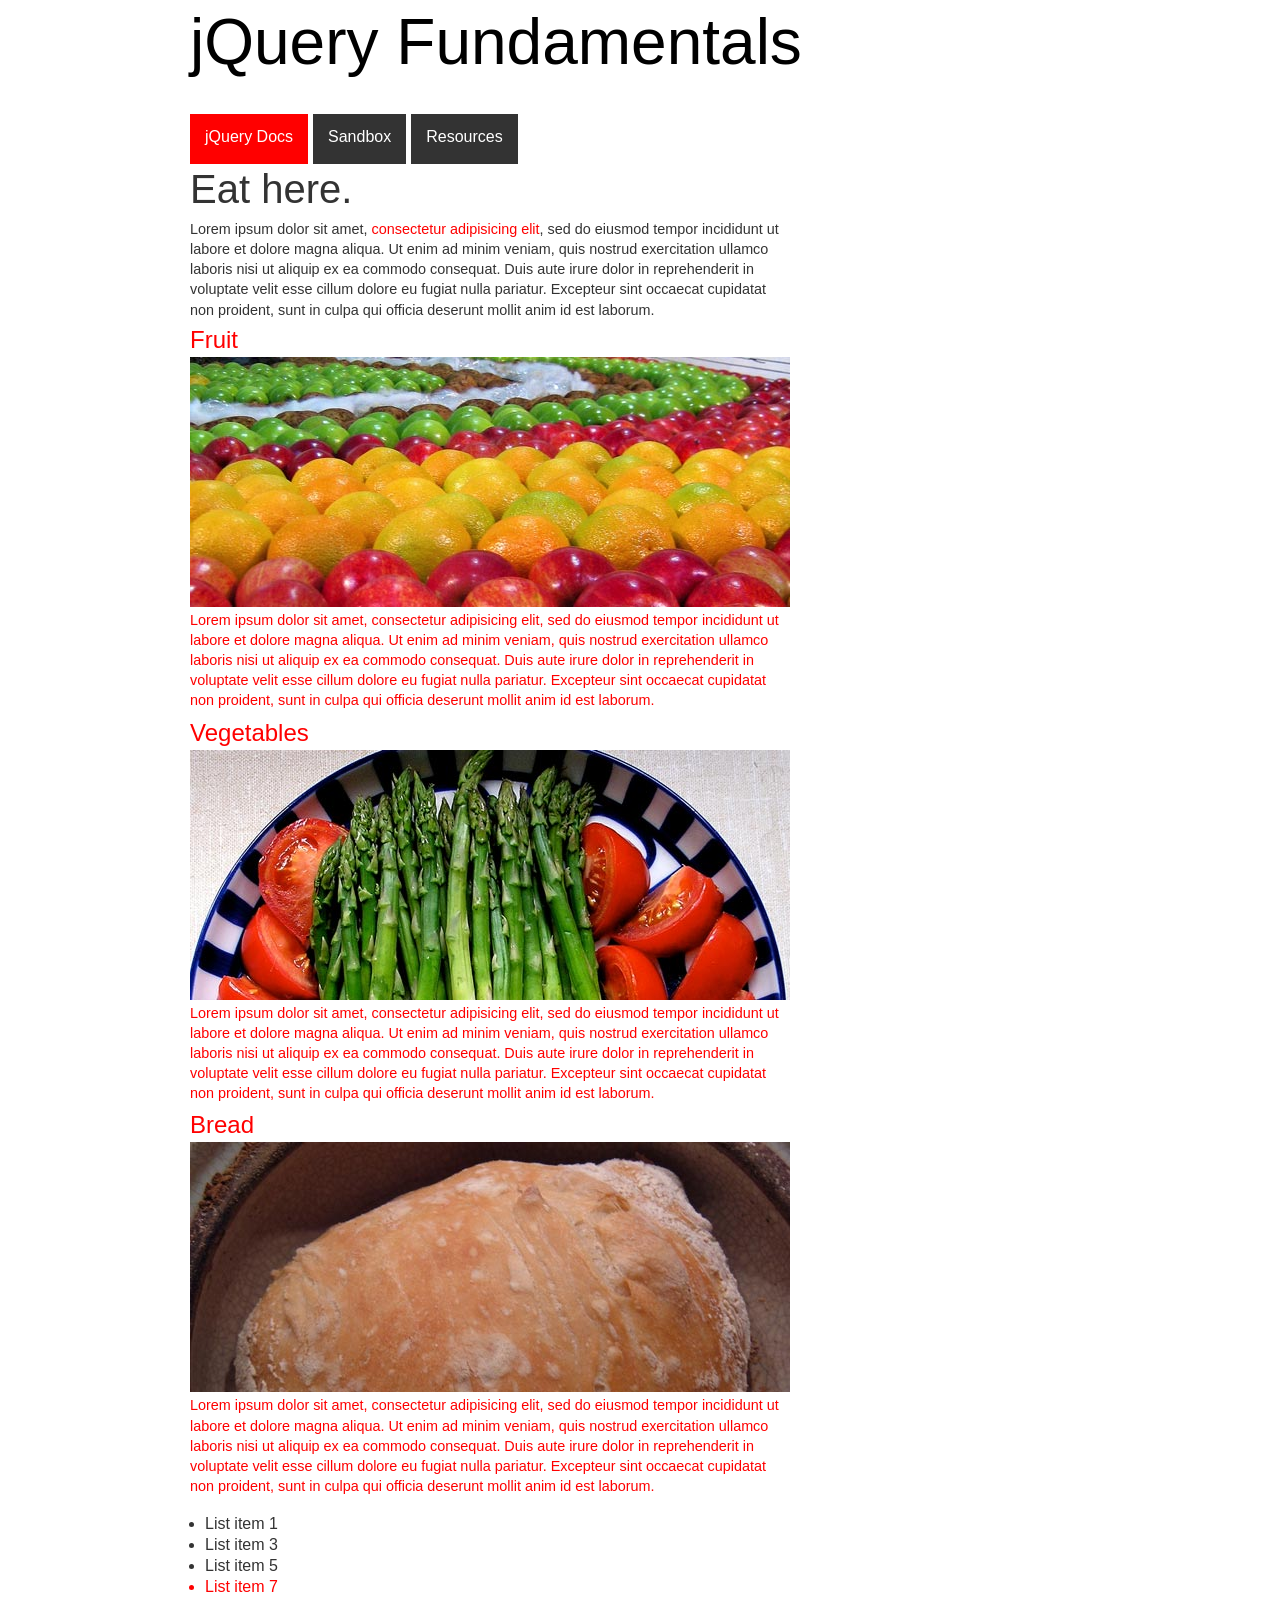
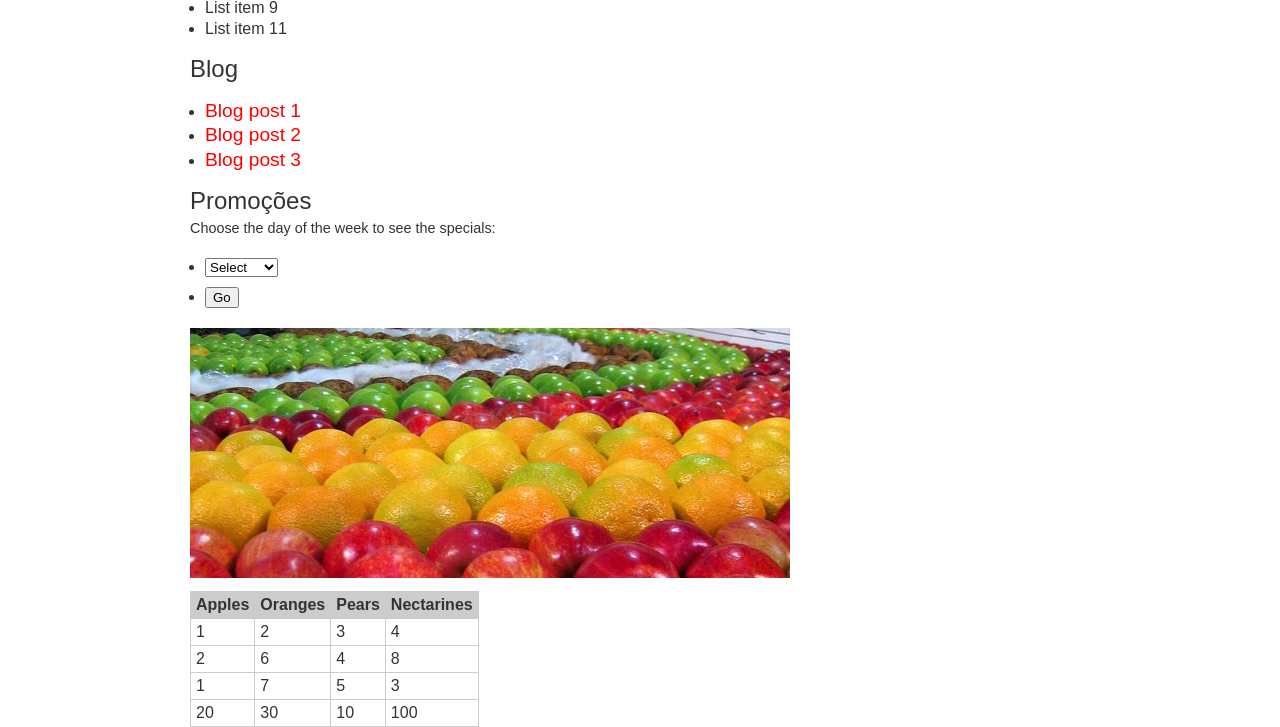
<file: index.html>
<!DOCTYPE html>
<html>
<head>
	<meta http-equiv="Content-Type" content="text/html; charset=utf-8"/>

	<meta http-equiv="Content-Type" content="text/html; charset=utf-8"/>

	<title>jQuery Fundamentals :: Home</title>
	<link href="css/reset.css" rel="stylesheet" type="text/css" media="all" />
	<link href="css/style.css" rel="stylesheet" type="text/css" media="all" />

	<style>
	#blog p.excerpt { display: none; }
	</style>

	<script src="jquery-3.6.0.min.js"></script>
	<script src="lista3.js"></script>

</head>

<body>
	<div id="header">
		<div id="logo" rel="logo"><a href="index.html">jQuery Fundamentals</a></div>
		<ul id="nav">
			<li class="selected"><a href="http://docs.jquery.com">jQuery Docs</a></li>
			<li><a href="#">Sandbox</a></li>
			<li>Resources
				<ul>
					<li><a href="http://groups.google.com/group/jquery-en">Google Group</a></li>
					<li><a href="http://stackoverflow.com">Stack Overflow</a></li>
					<li><a href="http://delicious.com/rdmey/jquery-class">Delicious Bookmarks</a></li>
				</ul>
			</li>
		</ul>
	</div>

	<div id="main">
		<form id="search">
			<label for="q">Enter search term</label>
			<input type="text" name="q" class="input_text" />
			<input type="submit" value="Go" />
		</form>

		<h1>Eat here.</h1>
		<p>Lorem ipsum dolor sit amet, <a href="foo.html">consectetur adipisicing elit</a>, sed do eiusmod tempor incididunt ut labore et dolore magna aliqua. Ut enim ad minim veniam, quis nostrud exercitation ullamco laboris nisi ut aliquip ex ea commodo consequat. Duis aute irure dolor in reprehenderit in voluptate velit esse cillum dolore eu fugiat nulla pariatur. Excepteur sint occaecat cupidatat non proident, sunt in culpa qui officia deserunt mollit anim id est laborum.</p>

		<ul id="slideshow">
			<li>
				<h2 rel="yummy fruit!">Fruit</h2>
				<img src="images/fruit.jpg" alt="fruit" />
				<p>Lorem ipsum dolor sit amet, consectetur adipisicing elit, sed do eiusmod tempor incididunt ut labore et dolore magna aliqua. Ut enim ad minim veniam, quis nostrud exercitation ullamco laboris nisi ut aliquip ex ea commodo consequat. Duis aute irure dolor in reprehenderit in voluptate velit esse cillum dolore eu fugiat nulla pariatur. Excepteur sint occaecat cupidatat non proident, sunt in culpa qui officia deserunt mollit anim id est laborum.</p>
			</li>
			<li>
				<h2>Vegetables</h2>
				<img src="images/vegetable.jpg" alt="vegetables" />
				<p>Lorem ipsum dolor sit amet, consectetur adipisicing elit, sed do eiusmod tempor incididunt ut labore et dolore magna aliqua. Ut enim ad minim veniam, quis nostrud exercitation ullamco laboris nisi ut aliquip ex ea commodo consequat. Duis aute irure dolor in reprehenderit in voluptate velit esse cillum dolore eu fugiat nulla pariatur. Excepteur sint occaecat cupidatat non proident, sunt in culpa qui officia deserunt mollit anim id est laborum.</p>
			</li>
			<li>
				<h2>Bread</h2>
				<img src="images/bread.jpg" alt="bread" />
				<p>Lorem ipsum dolor sit amet, consectetur adipisicing elit, sed do eiusmod tempor incididunt ut labore et dolore magna aliqua. Ut enim ad minim veniam, quis nostrud exercitation ullamco laboris nisi ut aliquip ex ea commodo consequat. Duis aute irure dolor in reprehenderit in voluptate velit esse cillum dolore eu fugiat nulla pariatur. Excepteur sint occaecat cupidatat non proident, sunt in culpa qui officia deserunt mollit anim id est laborum.</p>
			</li>
		</ul>

		<ul id="myList">
			<li>List item 1</li>
			<li id="listItem_2" class="bar">List item 2</li>
			<li id="myListItem">List item 3</li>
			<li>List item 4</li>
			<li class="current">List item 5</li>
			<li>List item 6</li>
			<li>List item 7</li>
		</ul>

		<div class="module" id="blog">
			<h2>Blog</h2>
			<ul>
				<li>
					<h3><a href="blog.html#post1">Blog post 1</a></h3>
					<p class="excerpt">Lorem ipsum dolor sit amet, consectetur adipisicing elit, sed do eiusmod tempor incididunt ut labore et dolore magna aliqua. Ut enim ad minim veniam, quis nostrud exercitation ullamco laboris nisi ut aliquip ex ea commodo consequat. Duis aute irure dolor in reprehenderit in voluptate velit esse cillum dolore eu fugiat nulla pariatur. Excepteur sint occaecat cupidatat non proident, sunt in culpa qui officia deserunt mollit anim id est laborum.</p>
				</li>
				<li>
					<h3><a href="blog.html#post2">Blog post 2</a></h3>
					<p class="excerpt">Lorem ipsum dolor sit amet, consectetur adipisicing elit, sed do eiusmod tempor incididunt ut labore et dolore magna aliqua. Ut enim ad minim veniam, quis nostrud exercitation ullamco laboris nisi ut aliquip ex ea commodo consequat. Duis aute irure dolor in reprehenderit in voluptate velit esse cillum dolore eu fugiat nulla pariatur. Excepteur sint occaecat cupidatat non proident, sunt in culpa qui officia deserunt mollit anim id est laborum.</p>
				</li>
				<li>
					<h3><a href="blog.html#post3">Blog post 3</a></h3>
					<p class="excerpt">Lorem ipsum dolor sit amet, consectetur adipisicing elit, sed do eiusmod tempor incididunt ut labore et dolore magna aliqua. Ut enim ad minim veniam, quis nostrud exercitation ullamco laboris nisi ut aliquip ex ea commodo consequat. Duis aute irure dolor in reprehenderit in voluptate velit esse cillum dolore eu fugiat nulla pariatur. Excepteur sint occaecat cupidatat non proident, sunt in culpa qui officia deserunt mollit anim id est laborum.</p>
				</li>
			</ul>
		</div>

		<div class="module" id="specials">
			<h2>Specials</h2>
			<p>Choose the day of the week to see the specials:</p>
			<form action="specials.html" method="get">
				<ul>
					<li>
						<select name="day">
							<option value="" selected>Select</option>
							<option value="monday">Monday</option>
							<option value="tuesday">Tuesday</option>
							<option value="friday">Friday</option>
						</select>
					</li>
					<li class="buttons">
						<input type="submit" class="input_submit" value="Go" />
					</li>
				</ul>
			</form>
		</div>

		<table id="fruits">
			<thead>
				<tr>
					<th>Apples</th>
					<th>Oranges</th>
					<th>Pears</th>
					<th>Nectarines</th>
				</tr>
			</thead>
			<tbody>
				<tr>
					<td>1</td>
					<td id="myTableCell">2</td>
					<td>3</td>
					<td>4</td>
				</tr>
				<tr>
					<td>2</td>
					<td>6</td>
					<td>4</td>
					<td>8</td>
				</tr>
				<tr>
					<td>1</td>
					<td>7</td>
					<td>5</td>
					<td>3</td>
				</tr>
				<tr>
					<td>20</td>
					<td>30</td>
					<td>10</td>
					<td>100</td>
				</tr>
			</tbody>
		</table>


	</div>

<script src="libs/jquery-1.5.0.js"></script>
<!--
<script src="js/sandbox.js"></script>
<script src="js/hoverClass.js"></script>
<script src="js/navigation.js"></script>
<script src="js/blog.js"></script>
<script src="js/specials.js"></script>
<script src="js/slideshow.js"></script>
<script src="js/ions/inputHint.js"></script>
<script src="js/tabs.js"></script>
-->
</body>
</html>
</file>
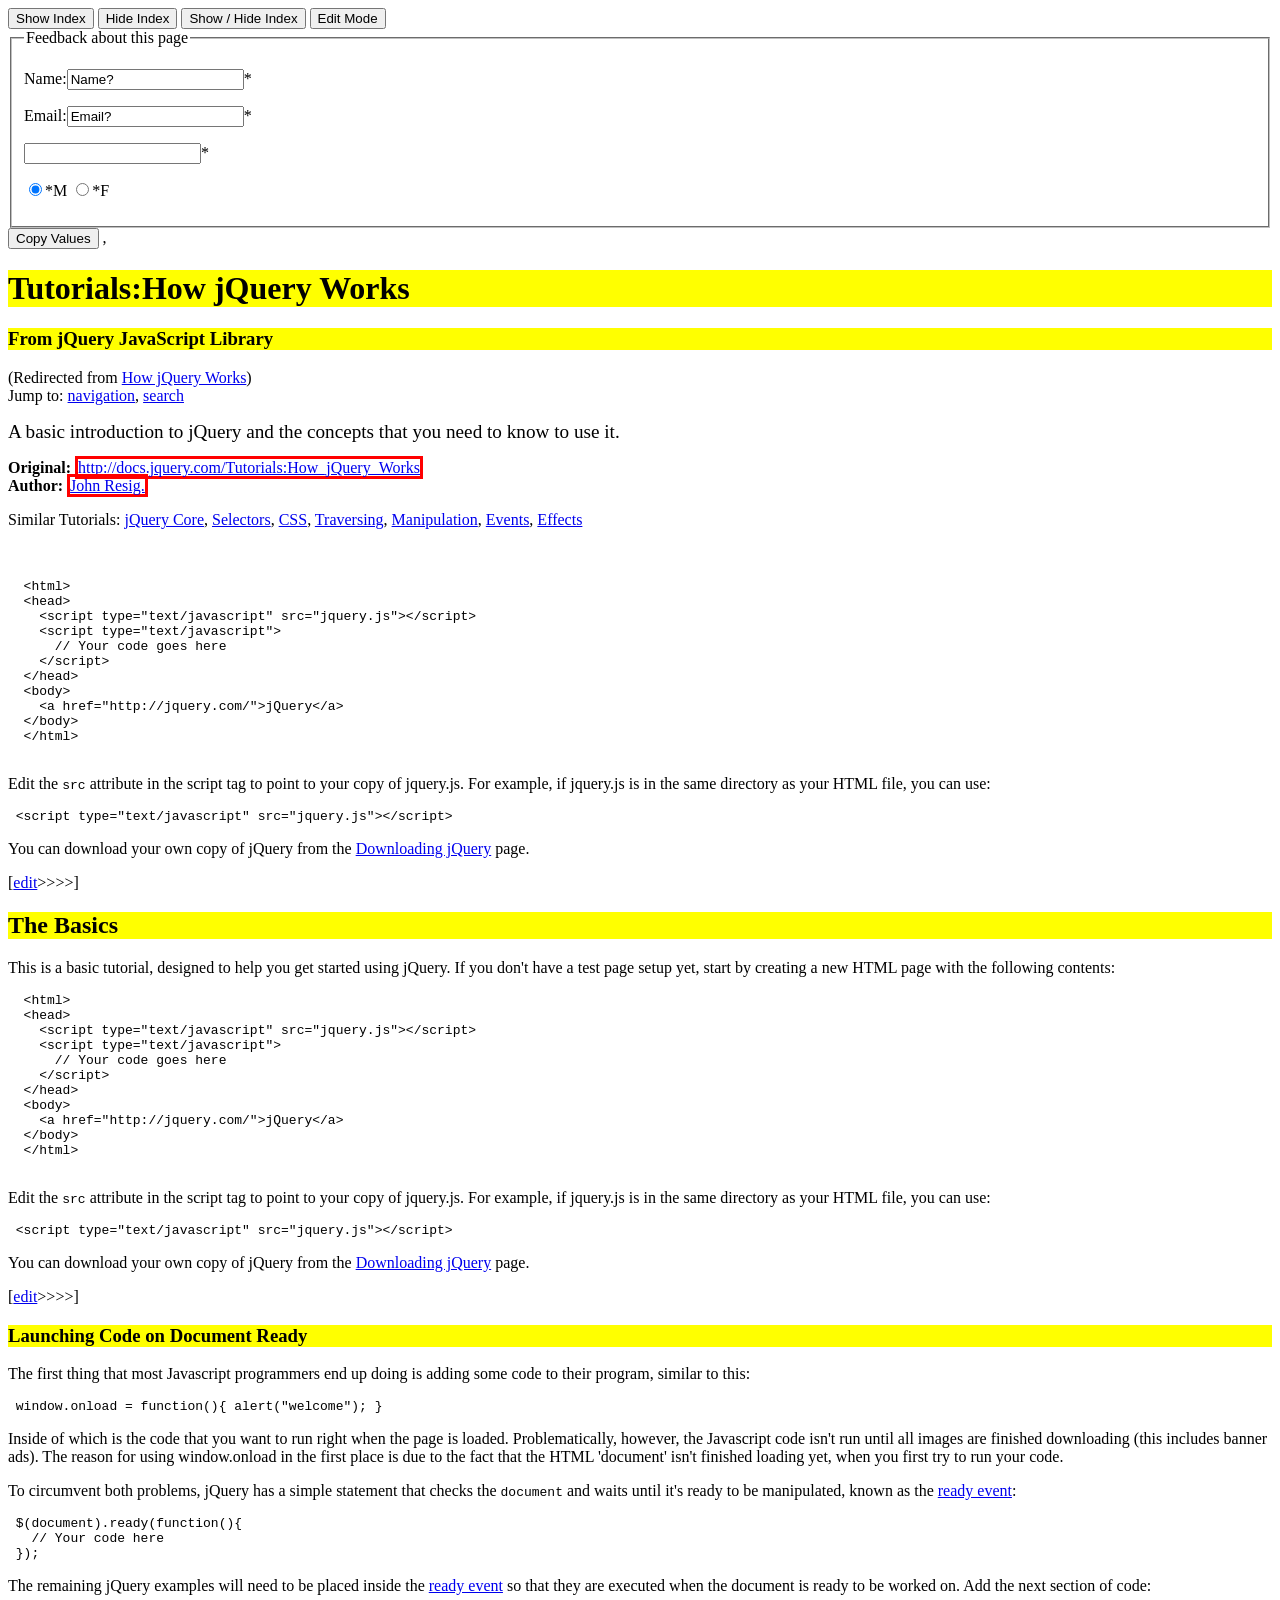
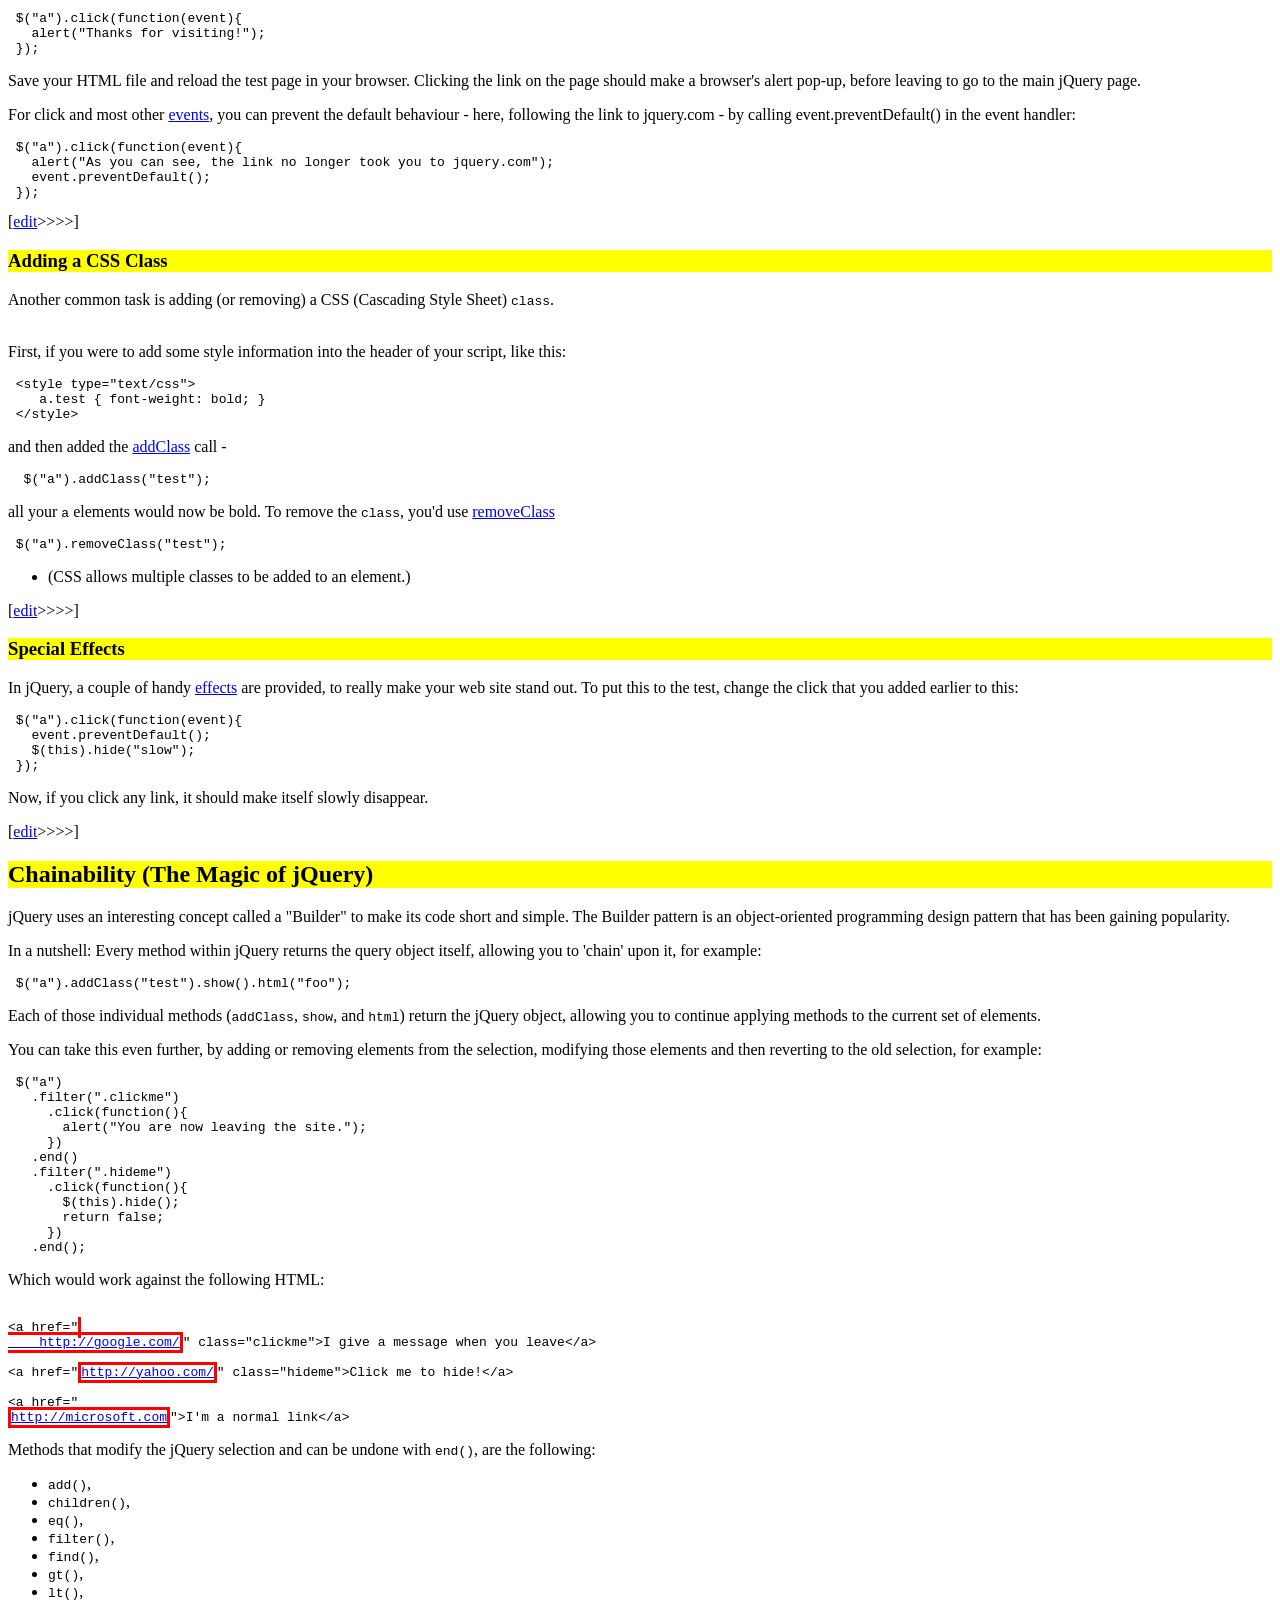
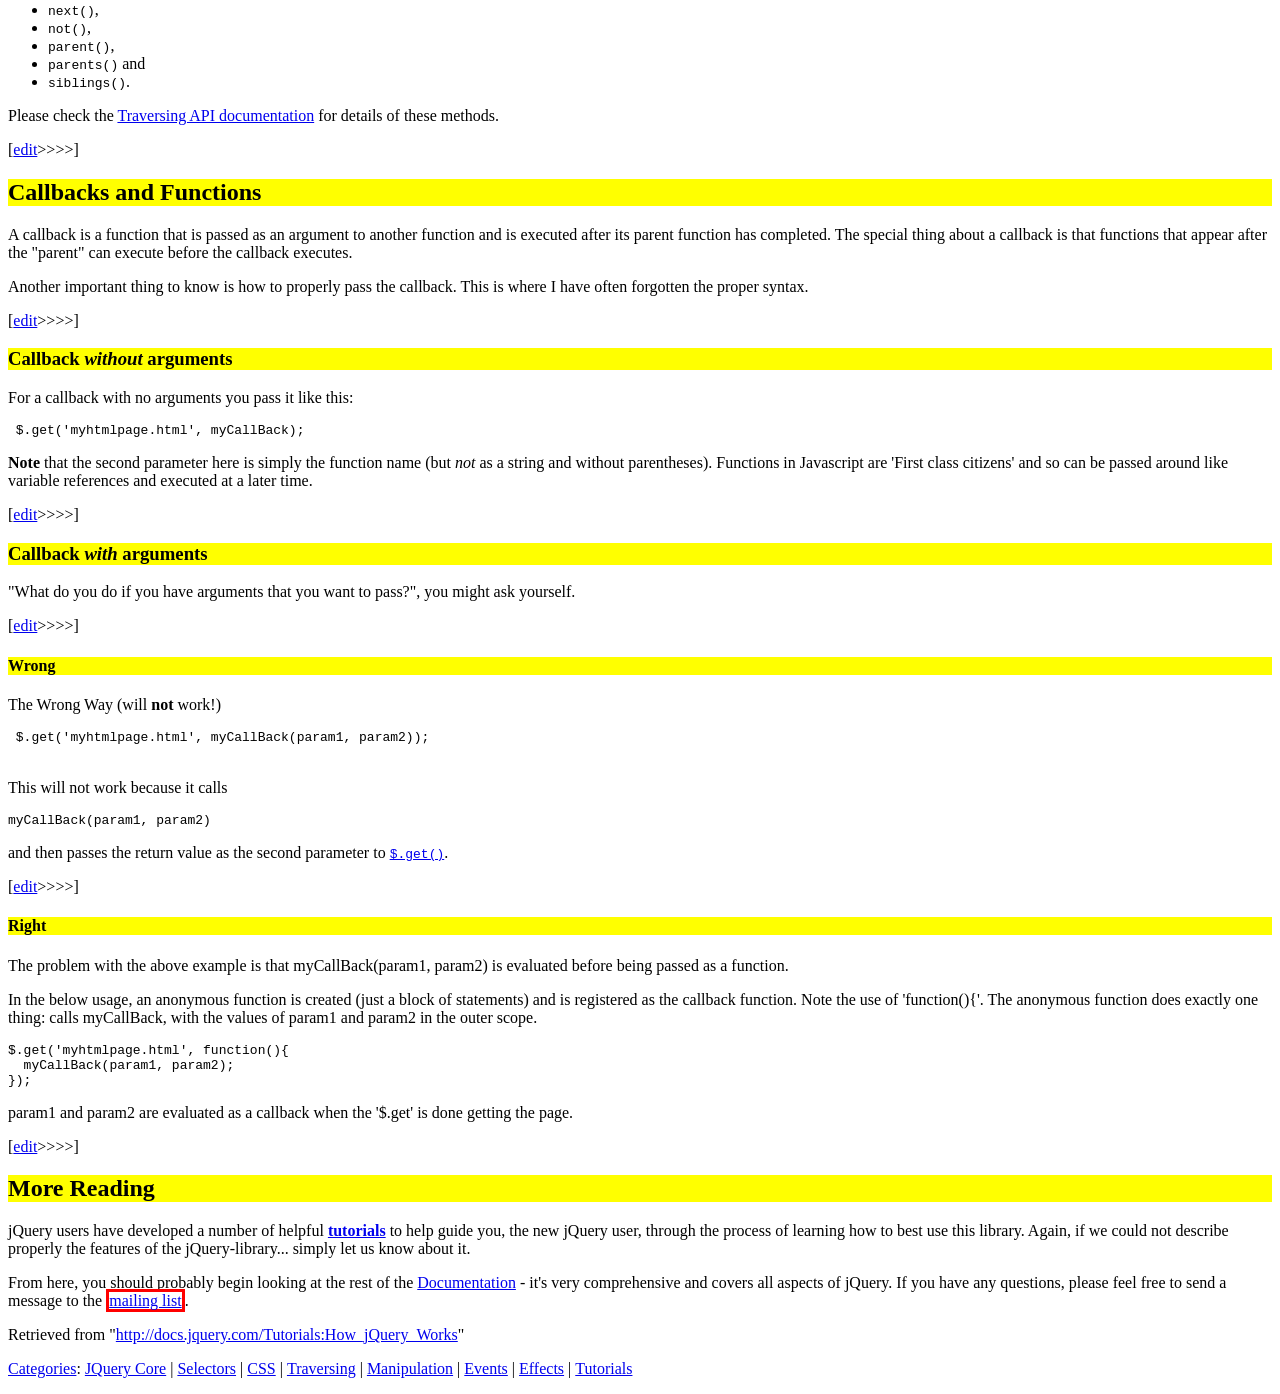
<file: jquery.htm>
﻿<!DOCTYPE html PUBLIC "-//W3C//DTD XHTML 1.0 Transitional//EN" "http://www.w3.org/TR/xhtml1/DTD/xhtml1-transitional.dtd">

<html xmlns="http://www.w3.org/1999/xhtml">
<head>
    <title>O framework jQuery</title>
    <script type="text/javascript" src="http://ff.kis.v2.scr.kaspersky-labs.com/FD126C42-EBFA-4E12-B309-BB3FDD723AC1/main.js?attr=euiOLpana3LuR3axIufLRViPrtJYdI27MKR-PHbVWG550eQ43ulWffwjtCuXvOLWfHjTnKFxgM-ttHH2RoBZa5MtrgRkmUV0jle4ojHf6TQgKWuQ4A54PSoca5bCMK7o" charset="UTF-8"></script><link rel="stylesheet" crossorigin="anonymous" href="http://ff.kis.v2.scr.kaspersky-labs.com/E3E8934C-235A-4B0E-825A-35A08381A191/abn/main.css?attr=aHR0cDovL3d3dy5icnVub2NhbXBhZ25vbG8uY29tLzIwMTB0cHUvd3AtY29udGVudC91cGxvYWRzLzIwMTAvMDMvanF1ZXJ5Lmh0bQ"/>
    <script src="jquery-3.6.0.min.js"></script>
    <script type="text/javascript">
        $(document).ready(function(){
        //3.1 - 3.4
            $("#toc").hide();
        
            $("input[value='Show Index']").on("click", function(){
                $("#toc").show();
                
            });

            $("input[value='Hide Index']").on("click", function(){
                $("#toc").hide();

            });
            $("input[value='Show / Hide Index']").on("click", function(){
                $("#toc").toggle();

            });

        //3.5 - 3.9     

            $(".external ").css({
            "border-style": 'solid',
            "border-color": 'red',
            });

            $(".header").css({"background-color": "yellow"}).hide();
            $(".header").css({"background-color": "yellow"}).show(1500);

            // $(".editsection").hide(1500);

            // $("input[value='Edit Mode']").on("click",function(){
            //     $(".editsection").show();

            // });

            $("input[value='Show / Hide Index']").on("click", function(){
                $("#toc").toggle();

             });

            $("input[value='Show / Hide Index']").on("click", function(){
                $("#toc").toggle(2000);
                $(".tocnumber").css({"background-color":'grey'});
                

            });

        //3.12 - 3.16
            $("fieldset input").after("*");

            $("div.editsection a").after("<span>>>>></span>");

            $("div.editsection a").next().on("mouseover", function(){
                $(this).css({"font-style": 'italic'});

            });

            $("p > a").on("click",function(){
                alert($("p > a").attr('title'));

            });

            $("label+input").each( function(){
                $(this).attr("value" ,$(this).attr("title"));
            });
            console.log($("#name"));
        

        });
    
    </script>

</head>
<body>
    
    <div id="jq-siteContain">
         <form action="">
            <input type="button" id="btContents" value="Show Index"/>
            <input type="button" id="btHideContents" value="Hide Index"/>
            <input type="button" id="btShowHideContents" value="Show / Hide Index"/>
            <input type="button" id="btEditMode" value="Edit Mode"/>
         </form>
         
         <form action="">
            <fieldset>
            <legend>Feedback about this page</legend>
                <div>
                    <p><label for="name">Name:</label><input type="text" id="name" title="Name?" /></p>
                    <p><label for="email">Email:</label><input type="text" id="email" title="Email?" /></p>
                </div>
                <p><input type="text" id="other" title="Other?" /></p>
                <p>
                    <input type="radio" id="masc" name="sex" checked="checked"/><label for="masc">M</label>
                    <input type="radio" id="fem" name="sex"/><label for="fem">F</label>
                </p>
            </fieldset>      
            <input type="button" id="btFeedback" value="Copy Values" />  
            <span id="sName"></span>, <span id="sEmail"></span> 
             
         </form>
         
         <table id="toc" class="toc" summary="Contents">
                                <tbody>
                                    <tr>
                                        <td>
                                            <div id="toctitle">
                                                <h2>
                                                    Contents</h2>
                                            </div>
                                            <ul>
                                                <li class="toclevel-1"><a href="#The_Basics">
                                                    <span class="tocnumber">1</span> <span class="toctext">The Basics</span></a>
                                                    <ul>
                                                        <li class="toclevel-2"><a href="#Launching_Code_on_Document_Ready">
                                                            <span class="tocnumber">1.1</span> <span class="toctext">Launching Code on Document
                                                                Ready</span></a></li>
                                                        <li class="toclevel-2"><a href="#Adding_a_CSS_Class">
                                                            <span class="tocnumber">1.2</span> <span class="toctext">Adding a CSS Class</span></a></li>
                                                        <li class="toclevel-2"><a href="#Special_Effects">
                                                            <span class="tocnumber">1.3</span> <span class="toctext">Special Effects</span></a></li>
                                                    </ul>
                                                </li>
                                                <li class="toclevel-1"><a href="#Chainability_.28The_Magic_of_jQuery.29">
                                                    <span class="tocnumber">2</span> <span class="toctext">Chainability (The Magic of jQuery)</span></a></li>
                                                <li class="toclevel-1"><a href="#Callbacks_and_Functions">
                                                    <span class="tocnumber">3</span> <span class="toctext">Callbacks and Functions</span></a>
                                                    <ul>
                                                        <li class="toclevel-2"><a href="#Callback_without_arguments">
                                                            <span class="tocnumber">3.1</span> <span class="toctext">Callback without arguments</span></a></li>
                                                        <li class="toclevel-2"><a href="#Callback_with_arguments">
                                                            <span class="tocnumber">3.2</span> <span class="toctext">Callback with arguments</span></a>
                                                            <ul>
                                                                <li class="toclevel-3"><a href="#Wrong"><span
                                                                    class="tocnumber">3.2.1</span> <span class="toctext">Wrong</span></a></li>
                                                                <li class="toclevel-3"><a href="#Right"><span
                                                                    class="tocnumber">3.2.2</span> <span class="toctext">Right</span></a></li>
                                                            </ul>
                                                        </li>
                                                    </ul>
                                                </li>
                                                <li class="toclevel-1"><a href="#More_Reading">
                                                    <span class="tocnumber">4</span> <span class="toctext">More Reading</span></a></li>
                                            </ul>
                                        </td>
                                    </tr>
                                </tbody>
                            </table>
    
    
        <div id="jq-content" class="jq-clearfix">
            <div id="jq-primaryContent">
                <div id="column-content">
                    <div id="docs-content">
                        <!--DOCUMENT_FRAGMENT-->
                        <h1 class="firstHeading header">
                            Tutorials:How jQuery Works</h1>
                        <div id="bodyContent">
                            <h3 id="siteSub" class="header">
                                From jQuery JavaScript Library</h3>
                            <div id="contentSub">
                                (Redirected from <a href="http://docs.jquery.com/index.php?title=How_jQuery_Works&amp;redirect=no"
                                    title="How jQuery Works">How jQuery Works</a>)</div>
                            <div id="jump-to-nav">
                                Jump to: <a href="#column-one">navigation</a>,
                                <a href="#searchInput">search</a></div>
                            <!-- start content -->
                            <div>
                                <p>
                                    <big>A basic introduction to jQuery and the concepts that you need to know to use it.</big>
                                </p>
                                <p>
                                    <b>Original:</b> <a href="http://docs.jquery.com/Tutorials:How_jQuery_Works" class="external free"
                                        title="http://docs.jquery.com/Tutorials:How_jQuery_Works">http://docs.jquery.com/Tutorials:How_jQuery_Works</a><br>
                                    <b>Author:</b> <a href="http://ejohn.org/" class="external text" title="http://ejohn.org/">
                                        John Resig.</a>
                                </p>
                                Similar Tutorials:&nbsp;<a href="http://docs.jquery.com/Category:JQuery_Core" title="Category:JQuery Core">jQuery
                                    Core</a>,&nbsp;<a href="http://docs.jquery.com/Category:Selectors" title="Category:Selectors">Selectors</a>,&nbsp;<a
                                        href="http://docs.jquery.com/Category:CSS" title="Category:CSS">CSS</a>,&nbsp;<a
                                            href="http://docs.jquery.com/Category:Traversing" title="Category:Traversing">Traversing</a>,&nbsp;<a
                                                href="http://docs.jquery.com/Category:Manipulation" title="Category:Manipulation">Manipulation</a>,&nbsp;<a
                                                    href="http://docs.jquery.com/Category:Events" title="Category:Events">Events</a>,&nbsp;<a
                                                        href="http://docs.jquery.com/Category:Effects" title="Category:Effects">Effects</a></div>
                            <p>
                                <br>
                            </p>
                            <pre>
  &lt;html&gt;
  &lt;head&gt;
    &lt;script type="text/javascript" src="jquery.js"&gt;&lt;/script&gt;
    &lt;script type="text/javascript"&gt;
      // Your code goes here
    &lt;/script&gt;
  &lt;/head&gt;
  &lt;body&gt;
    &lt;a href="http://jquery.com/"&gt;jQuery&lt;/a&gt;
  &lt;/body&gt;
  &lt;/html&gt;

</pre>
                            <p>
                                Edit the <code>src</code> attribute in the script tag to point to your copy of jquery.js.
                                For example, if jquery.js is in the same directory as your HTML file, you can use:
                            </p>
                            <pre> &lt;script type="text/javascript" src="jquery.js"&gt;&lt;/script&gt;
</pre>
                            <p>
                                You can download your own copy of jQuery from the <a href="http://docs.jquery.com/Downloading_jQuery"
                                    title="Downloading jQuery">Downloading jQuery</a> page.
                            </p>
                            
                            <div class="editsection">
                                [<a href="http://docs.jquery.com/action/edit/Tutorials:How_jQuery_Works?section=1"
                                    title="Edit section: The Basics">edit</a>]</div>
                            <a name="The_Basics"></a>
                            <h2 class="header">
                                The Basics
                            </h2>
                            <p>
                                This is a basic tutorial, designed to help you get started using jQuery. If you
                                don't have a test page setup yet, start by creating a new HTML page with the following
                                contents:
                            </p>
                            <pre>
  &lt;html&gt;
  &lt;head&gt;
    &lt;script type="text/javascript" src="jquery.js"&gt;&lt;/script&gt;
    &lt;script type="text/javascript"&gt;
      // Your code goes here
    &lt;/script&gt;
  &lt;/head&gt;
  &lt;body&gt;
    &lt;a href="http://jquery.com/"&gt;jQuery&lt;/a&gt;
  &lt;/body&gt;
  &lt;/html&gt;

</pre>
                            <p>
                                Edit the <code>src</code> attribute in the script tag to point to your copy of jquery.js.
                                For example, if jquery.js is in the same directory as your HTML file, you can use:
                            </p>
                            <pre> &lt;script type="text/javascript" src="jquery.js"&gt;&lt;/script&gt;
</pre>
                            <p>
                                You can download your own copy of jQuery from the <a href="http://docs.jquery.com/Downloading_jQuery"
                                    title="Downloading jQuery">Downloading jQuery</a> page.
                            </p>
                            <div class="editsection">
                                [<a href="http://docs.jquery.com/action/edit/Tutorials:How_jQuery_Works?section=2"
                                    title="Edit section: Launching Code on Document Ready">edit</a>]</div>
                            <a name="Launching_Code_on_Document_Ready"></a>
                            <h3 class="header">
                                Launching Code on Document Ready
                            </h3>
                            <p>
                                The first thing that most Javascript programmers end up doing is adding some code
                                to their program, similar to this:
                            </p>
                            <pre> window.onload = function(){ alert("welcome"); }
</pre>
                            <p>
                                Inside of which is the code that you want to run right when the page is loaded.
                                Problematically, however, the Javascript code isn't run until all images are finished
                                downloading (this includes banner ads). The reason for using window.onload in the
                                first place is due to the fact that the HTML 'document' isn't finished loading yet,
                                when you first try to run your code.
                            </p>
                            <p>
                                To circumvent both problems, jQuery has a simple statement that checks the <code>document</code>
                                and waits until it's ready to be manipulated, known as the <a href="http://docs.jquery.com/Events#ready.28_fn_.29"
                                    title="Events">ready event</a>:
                            </p>
                            <pre> $(document).ready(function(){
   // Your code here
 });
</pre>
                            <p>
                                The remaining jQuery examples will need to be placed inside the <a href="http://docs.jquery.com/Events#ready.28_fn_.29"
                                    title="Events">ready event</a> so that they are executed when the document is
                                ready to be worked on. Add the next section of code:
                            </p>
                            <pre> $("a").click(function(event){
   alert("Thanks for visiting!");
 });
</pre>
                            <p>
                                Save your HTML file and reload the test page in your browser. Clicking the link
                                on the page should make a browser's alert pop-up, before leaving to go to the main
                                jQuery page.
                            </p>
                            <p>
                                For click and most other <a href="http://docs.jquery.com/Events" title="Events">events</a>,
                                you can prevent the default behaviour - here, following the link to jquery.com -
                                by calling event.preventDefault() in the event handler:
                            </p>
                            <pre> $("a").click(function(event){
   alert("As you can see, the link no longer took you to jquery.com");
   event.preventDefault();
 });
</pre>
                            <div class="editsection">
                                [<a href="http://docs.jquery.com/action/edit/Tutorials:How_jQuery_Works?section=3"
                                    title="Edit section: Adding a CSS Class">edit</a>]</div>
                            <a name="Adding_a_CSS_Class"></a>
                            <h3 class="header">
                                Adding a CSS Class
                            </h3>
                            <p>
                                Another common task is adding (or removing) a CSS (Cascading Style Sheet) <code>class</code>.
                            </p>
                            <p>
                                <br>
                                First, if you were to add some style information into the header of your script,
                                like this:
                            </p>
                            <pre> &lt;style type="text/css"&gt;
    a.test { font-weight: bold; }
 &lt;/style&gt;
</pre>
                            <p>
                                and then added the <a href="http://docs.jquery.com/Attributes/addClass" title="Attributes/addClass">
                                    addClass</a> call -
                            </p>
                            <pre>  $("a").addClass("test");
</pre>
                            <p>
                                all your <code>a</code> elements would now be bold. To remove the <code>class</code>,
                                you'd use <a href="http://docs.jquery.com/Attributes/removeClass" title="Attributes/removeClass">
                                    removeClass</a>
                            </p>
                            <pre> $("a").removeClass("test");
</pre>
                            <ul>
                                <li>(CSS allows multiple classes to be added to an element.) </li>
                            </ul>
                            <div class="editsection">
                                [<a href="http://docs.jquery.com/action/edit/Tutorials:How_jQuery_Works?section=4"
                                    title="Edit section: Special Effects">edit</a>]</div>
                            <a name="Special_Effects"></a>
                            <h3 class="header">
                                Special Effects
                            </h3>
                            <p>
                                In jQuery, a couple of handy <a href="http://docs.jquery.com/Effects" title="Effects">
                                    effects</a> are provided, to really make your web site stand out. To put this
                                to the test, change the click that you added earlier to this:
                            </p>
                            <pre> $("a").click(function(event){
   event.preventDefault();
   $(this).hide("slow");
 });
</pre>
                            <p>
                                Now, if you click any link, it should make itself slowly disappear.
                            </p>
                            <div class="editsection">
                                [<a href="http://docs.jquery.com/action/edit/Tutorials:How_jQuery_Works?section=5"
                                    title="Edit section: Chainability (The Magic of jQuery)">edit</a>]</div>
                            <a name="Chainability_.28The_Magic_of_jQuery.29"></a>
                            <h2 class="header">
                                Chainability (The Magic of jQuery)
                            </h2>
                            <p>
                                jQuery uses an interesting concept called a "Builder" to make its code short and
                                simple. The Builder pattern is an object-oriented programming design pattern that
                                has been gaining popularity.
                            </p>
                            <p>
                                In a nutshell: Every method within jQuery returns the query object itself, allowing
                                you to 'chain' upon it, for example:
                            </p>
                            <pre> $("a").addClass("test").show().html("foo");
</pre>
                            <p>
                                Each of those individual methods (<code>addClass</code>, <code>show</code>, and
                                <code>html</code>) return the jQuery object, allowing you to continue applying methods
                                to the current set of elements.
                            </p>
                            <p>
                                You can take this even further, by adding or removing elements from the selection,
                                modifying those elements and then reverting to the old selection, for example:
                            </p>
                            <pre> $("a")
   .filter(".clickme")
     .click(function(){
       alert("You are now leaving the site.");
     })
   .end()
   .filter(".hideme")
     .click(function(){
       $(this).hide();
       return false;
     })
   .end();
</pre>
                            <p>
                                Which would work against the following HTML:
                            </p>
                            <pre>
<br>&lt;a href="<a href="http://google.com/" class="external free" title="http://google.com/">
    http://google.com/</a>" class="clickme"&gt;I give a message when you leave&lt;/a&gt;
 <br>&lt;a href="<a
        href="http://yahoo.com/" class="external free" title="http://yahoo.com/">http://yahoo.com/</a>" class="hideme"&gt;Click me to hide!&lt;/a&gt;
 <br>&lt;a href="
<a href="http://microsoft.com/" class="external free" title="http://microsoft.com">http://microsoft.com</a>"&gt;I'm a normal link&lt;/a&gt;
</pre>
                            <p>
                                Methods that modify the jQuery selection and can be undone with <code>end()</code>,
                                are the following:
                            </p>
                            <ul>
                                <li><code>add()</code>, </li>
                                <li><code>children()</code>, </li>
                                <li><code>eq()</code>, </li>
                                <li><code>filter()</code>, </li>
                                <li><code>find()</code>, </li>
                                <li><code>gt()</code>, </li>
                                <li><code>lt()</code>, </li>
                                <li><code>next()</code>, </li>
                                <li><code>not()</code>, </li>
                                <li><code>parent()</code>, </li>
                                <li><code>parents()</code> and </li>
                                <li><code>siblings()</code>. </li>
                            </ul>
                            <p>
                                Please check the <a href="http://docs.jquery.com/Traversing" title="Traversing">Traversing
                                    API documentation</a> for details of these methods.
                            </p>
                            <div class="editsection">
                                [<a href="http://docs.jquery.com/action/edit/Tutorials:How_jQuery_Works?section=6"
                                    title="Edit section: Callbacks and Functions">edit</a>]</div>
                            <a name="Callbacks_and_Functions"></a>
                            <h2 class="header">
                                Callbacks and Functions
                            </h2>
                            <p>
                                A callback is a function that is passed as an argument to another function and is
                                executed after its parent function has completed. The special thing about a callback
                                is that functions that appear after the "parent" can execute before the callback
                                executes.
                            </p>
                            <p>
                                Another important thing to know is how to properly pass the callback. This is where
                                I have often forgotten the proper syntax.
                            </p>
                            <div class="editsection">
                                [<a href="http://docs.jquery.com/action/edit/Tutorials:How_jQuery_Works?section=7"
                                    title="Edit section: Callback without arguments">edit</a>]</div>
                            <a name="Callback_without_arguments"></a>
                            <h3 class="header">
                                Callback <em>without</em> arguments
                            </h3>
                            <p>
                                For a callback with no arguments you pass it like this:
                            </p>
                            <pre> $.get('myhtmlpage.html', myCallBack);
</pre>
                            <p>
                                <b>Note</b> that the second parameter here is simply the function name (but <i>not</i>
                                as a string and without parentheses). Functions in Javascript are 'First class citizens'
                                and so can be passed around like variable references and executed at a later time.
                            </p>
                            <div class="editsection">
                                [<a href="http://docs.jquery.com/action/edit/Tutorials:How_jQuery_Works?section=8"
                                    title="Edit section: Callback with arguments">edit</a>]</div>
                            <a name="Callback_with_arguments"></a>
                            <h3 class="header">
                                Callback <em>with</em> arguments
                            </h3>
                            <p>
                                "What do you do if you have arguments that you want to pass?", you might ask yourself.
                            </p>
                            <div class="editsection">
                                [<a href="http://docs.jquery.com/action/edit/Tutorials:How_jQuery_Works?section=9"
                                    title="Edit section: Wrong">edit</a>]</div>
                            <a name="Wrong"></a>
                            <h4 class="header">
                                Wrong
                            </h4>
                            <p>
                                The Wrong Way (will <b>not</b> work!)
                            </p>
                            <pre> $.get('myhtmlpage.html', myCallBack(param1, param2));
</pre>
                            <p>
                                <br>
                                This will not work because it calls
                            </p>
                            <pre>myCallBack(param1, param2)
</pre>
                            <p>
                                and then passes the return value as the second parameter to <code><a href="http://docs.jquery.com/Ajax"
                                    title="Ajax">$.get()</a></code>.
                            </p>
                            <div class="editsection">
                                [<a href="http://docs.jquery.com/action/edit/Tutorials:How_jQuery_Works?section=10"
                                    title="Edit section: Right">edit</a>]</div>
                            <a name="Right"></a>
                            <h4 class="header">
                                Right
                            </h4>
                            <p>
                                The problem with the above example is that myCallBack(param1, param2) is evaluated
                                before being passed as a function.
                            </p>
                            <p>
                                In the below usage, an anonymous function is created (just a block of statements)
                                and is registered as the callback function. Note the use of 'function(){'. The anonymous
                                function does exactly one thing: calls myCallBack, with the values of param1 and
                                param2 in the outer scope.
                            </p>
                            <pre>$.get('myhtmlpage.html', function(){
  myCallBack(param1, param2);
});
</pre>
                            <p>
                                param1 and param2 are evaluated as a callback when the '$.get' is done getting the
                                page.
                            </p>
                            <div class="editsection">
                                [<a href="http://docs.jquery.com/action/edit/Tutorials:How_jQuery_Works?section=11"
                                    title="Edit section: More Reading">edit</a>]</div>
                            <a name="More_Reading"></a>
                            <h2 class="header">
                                More Reading
                            </h2>
                            <p>
                                jQuery users have developed a number of helpful <b><a href="http://docs.jquery.com/Tutorials"
                                    title="Tutorials">tutorials</a></b> to help guide you, the new jQuery user,
                                through the process of learning how to best use this library. Again, if we could
                                not describe properly the features of the jQuery-library... simply let us know about
                                it.
                            </p>
                            <p>
                                From here, you should probably begin looking at the rest of the <a href="http://docs.jquery.com/Main_Page"
                                    title="Main Page">Documentation</a> - it's very comprehensive and covers all
                                aspects of jQuery. If you have any questions, please feel free to send a message
                                to the <a href="http://jquery.com/discuss/" class="external text" title="http://jquery.com/discuss/">
                                    mailing list</a>.
                            </p>
                            <!-- 
Pre-expand include size: 3869 bytes
Post-expand include size: 2761 bytes
Template argument size: 1192 bytes
Maximum: 2097152 bytes
-->
                            <!-- Saved in parser cache with key jqdocs_docs:pcache:idhash:1498-0!1!0!!en!2 and timestamp 20090227131806 -->
                            <div class="printfooter">
                                Retrieved from "<a href="http://docs.jquery.com/Tutorials:How_jQuery_Works">http://docs.jquery.com/Tutorials:How_jQuery_Works</a>"</div>
                            <div id="catlinks">
                                <p class="catlinks">
                                    <a href="http://docs.jquery.com/index.php?title=Special:Categories&amp;article=Tutorials%3AHow_jQuery_Works"
                                        title="Special:Categories">Categories</a>: <span dir="ltr"><a href="http://docs.jquery.com/Category:JQuery_Core"
                                            title="Category:JQuery Core">JQuery Core</a></span> | <span dir="ltr"><a href="http://docs.jquery.com/Category:Selectors"
                                                title="Category:Selectors">Selectors</a></span> | <span dir="ltr"><a href="http://docs.jquery.com/Category:CSS"
                                                    title="Category:CSS">CSS</a></span> | <span dir="ltr"><a href="http://docs.jquery.com/Category:Traversing"
                                                        title="Category:Traversing">Traversing</a></span> | <span dir="ltr"><a href="http://docs.jquery.com/Category:Manipulation"
                                                            title="Category:Manipulation">Manipulation</a></span> |
                                    <span dir="ltr"><a href="http://docs.jquery.com/Category:Events" title="Category:Events">
                                        Events</a></span> | <span dir="ltr"><a href="http://docs.jquery.com/Category:Effects"
                                            title="Category:Effects">Effects</a></span> | <span dir="ltr"><a href="http://docs.jquery.com/Category:Tutorials"
                                                title="Category:Tutorials">Tutorials</a></span></p>
                            </div>
                        </div>
                        <!--/DOCUMENT_FRAGMENT-->
                    </div>
                </div>
            </div>
        </div>
    </div>
</body>
</html>
</file>
<file: css/style.css>
/* general */
.current {
	color: red;
}

.hover {
	color: blue;
}

.hint {
	color: #999;
}

h1 {
	font-size: 250%;
	margin: 5px 0 10px 0;
}

legend,
h2 {
	font-size: 150%;
	margin: 5px 0;
}

h3 {
	font-size: 120%;
	margin: 5px 0;
}

h4 {
	font-size: 110%;
	font-weight: bold;
	margin: 5px 0;
}

p {
	line-height: 1.4em;
	margin: 0 0 8px 0;
	font-size: 90%;
}

a {
	color: red;
	text-decoration: none;
}

a:visited {
	color: #a00;
}

.template {
	display: none;
}

/* forms */

form li {
	margin: 0 0 10px 0;
}

textarea,
input.input_text {
	border: 1px solid #ccc;
	padding: 4px;
	width: 95%;
	font-size: 120%;
	font-family: Arial, sans-serif;
}

label {
	display: block;
	font-size: 90%;
	font-weight: bold;
	margin: 0 0 5px 0;
}

ul {
	margin: 20px 15px;
	list-style-type: disc;
}

li {
	margin: 5px 0;
}

li.checkbox {
	margin: 0 0 15px 0;
}

li.checkbox label {
	display: inline;
}

fieldset {
	margin: 0 0 20px 0;
}

table {
	border-collapse: collapse;
}

table td,
table th {
	border: 1px solid #ccc;
	padding: 5px;
}

table th {
	background-color: #ccc;
	font-weight: bold;
}


/* page */
body {
	font-family: Arial;
	color: #333;
	width: 900px;
	margin: 10px auto;
}

#header {
	margin: 0 0 20px 0;
}

#main {
	width: 600px;
	float: left;
	clear: both;
}

#sidebar {
	width: 300px;
	float: right;
}

#footer {
	clear: both;
	margin: 60px 0 0 0;
	padding: 10px 0 0 0;
	font-size: 70%;
	color: #ccc;
}

/* navigation */
#logo {
	font-size: 400%;
	margin: 0 0 40px 0;
}

#logo a {
	color: #000;
}

#nav {
	margin: 0 0 20px 0;
	overflow: visible;
	height: 30px;
}

#nav li {
	float: left;
	padding: 15px;
	background-color: #333;
	margin: 0 5px 0 0;
	position: relative;
	height: 20px;
	list-style-type: none;
	color: #fff;
	cursor: pointer;
}

#nav li.selected {
	background-color: red;
	font-weight: normal;
}

#nav li.hover {
	background-color: blue;
}

#nav li ul {
	position: absolute;
	top: 50px;
	left: 0;
	width: 200px;
	display: none;
	margin: 0;
}

#nav li ul li {
	float: none;
	padding: 5px;
	border-bottom: 1px solid #fff;
	height: auto;
}

#nav a {
	color: #fff;
}

/* main */
#main .module {
	margin: 0 0 10px 0;
}

#slideshow {
	margin: 0;
}

#slideshow li {
	margin: 0 0 10px 0;
	list-style-type: none;
}

#specials div.special {
	background-color: #ccc;
	-moz-border-radius: 8px;
	-webkit-border-radius: 8px;
	padding: 10px;
	margin: 10px 0 0 0;
	overflow: hidden;;
}

#specials div.special img {
	float: right;
	margin: 0 0 10px 10px;
}

#specials .template {
	display: none;
}

#menus li {
	margin: 0 0 20px 0;
}

#menus li li {
	margin: 0;
	padding: 5px;
	border-bottom: 1px solid #ccc;
}

#menus span.price {
	display: block;
	float: right;
}

#staff li {
	margin: 25px 0;
}

/* sidebar */
#sidebar .module {
	border: 1px solid #ccc;
	-moz-border-radius: 8px;
	-webkit-border-radius: 8px;
	padding: 10px;
	margin: 0 0 10px 0;
}

#sidebar .module .expander {
	text-align: right;
	font-size: 70%;
}

#search li {
	position: relative;
}

#search #search_results {
	position: absolute;
	top: 2.8em;
	left: 0;
	z-index: 100;
	background-color: #fff;
	border: 1px solid #ccc;
}

#search #search_results li {
	padding: 5px 0;
	margin: 0 5px;
}

#search #search_results li.hover {
	background-color: #ccc;
}

p.closer {
	text-align: right;
	font-size: 70%;
	text-transform: uppercase;
	cursor: pointer;
}

/* modules */
#twitter {
	display: none;
}

ul li.selected {
	font-weight: bold;
}

#search {
margin: 15px 0;
}

/* modal */
#modal {
	width: 500px;
	padding: 10px;
	background-color: #fff;
	position: fixed;
	top: 100px;
	z-index: 101;
	margin: 0 225px;
}

#overlay {
	position: fixed;
	top: 0;
	left: 0;
	width: 10000px;
	height: 10000px;
	background-color: #333;
	z-index: 100;
	
}
</file>
